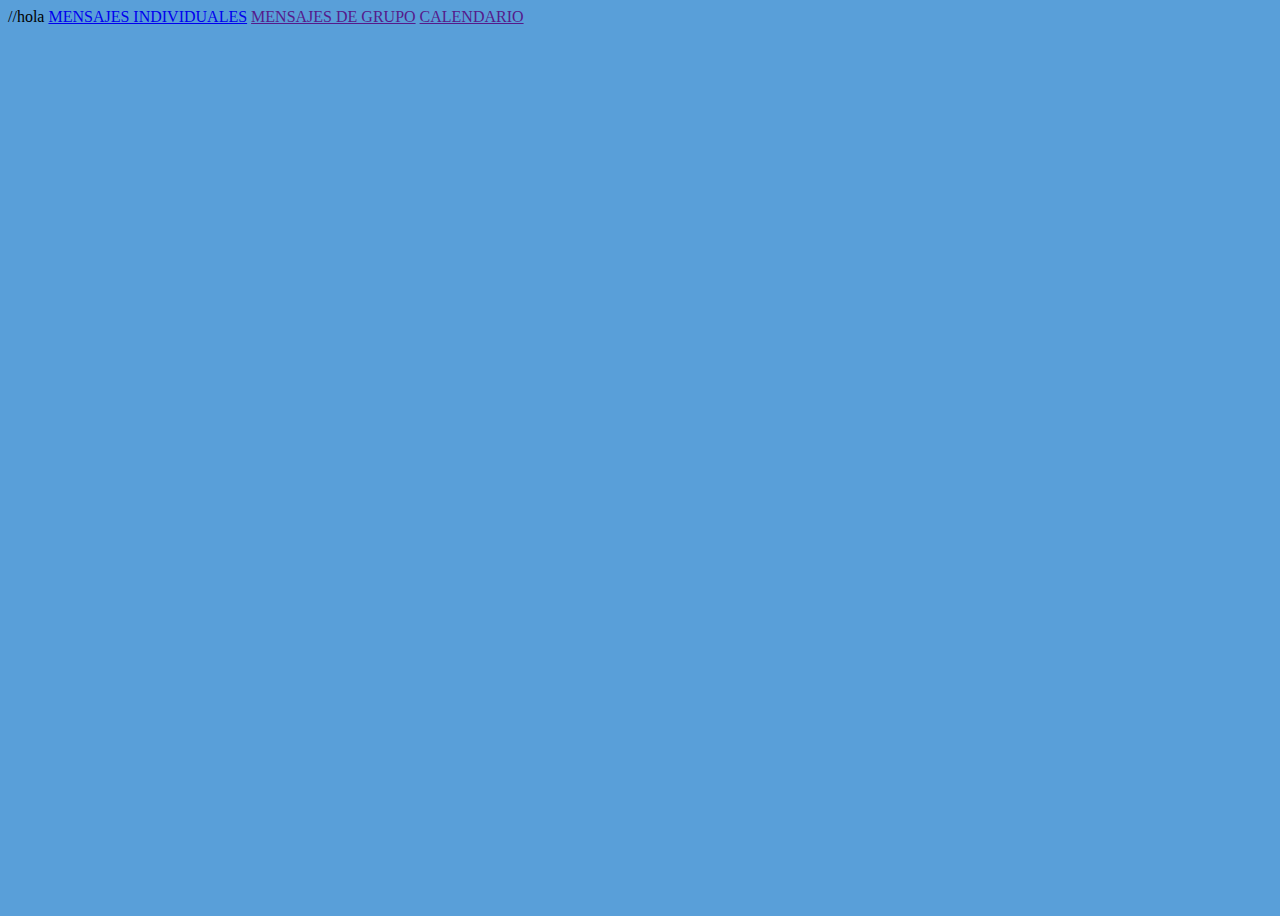
<file: index.html>
<!DOCTYPE html>
//hola 
<html lang="en">
<head>
    <meta charset="UTF-8">
    <meta http-equiv="X-UA-Compatible" content="IE=edge">
    <meta name="viewport" content="width=device-width, initial-scale=1.0">
    <link rel="stylesheet" type="text/css" href="css/style.css" media="screen" />
    <link rel="stylesheet" href="https://cdn.jsdelivr.net/npm/bootstrap@5.2.0/dist/css/bootstrap.min.css" integrity="sha384-gH2yIJqKdNHPEq0n4Mqa/HGKIhSkIHeL5AyhkYV8i59U5AR6csBvApHHNl/vI1Bx" crossorigin="anonymous">


    <title>Collègues</title>
</head>
<body>
    <a href="mensajes.html">MENSAJES INDIVIDUALES</a>
    <a href="">MENSAJES DE GRUPO</a>
    <a href="">CALENDARIO</a>

    <script src="https://cdn.jsdelivr.net/npm/bootstrap@5.2.0/dist/js/bootstrap.min.js" integrity="sha384-ODmDIVzN+pFdexxHEHFBQH3/9/vQ9uori45z4JjnFsRydbmQbmL5t1tQ0culUzyK" crossorigin="anonymous"></script>
    <script src="https://cdn.jsdelivr.net/npm/bootstrap@5.2.0/dist/js/bootstrap.bundle.min.js" integrity="sha384-A3rJD856KowSb7dwlZdYEkO39Gagi7vIsF0jrRAoQmDKKtQBHUuLZ9AsSv4jD4Xa" crossorigin="anonymous"></script>

</body>
</html>
</file>
<file: css/style.css>
@import url('https://fonts.googleapis.com/css2?family=Inter:wght@100;200;300;400;500;600;700&display=swap');
.vertical-nav {
    min-width: 6rem;
    width: 6rem;
    height: 100vh;
    position: fixed;
    top: 0;
    left: 0;
    box-shadow: 3px 3px 10px rgba(0, 0, 0, 0.1);
    transition: all 0.4s;
    padding-top: 150px !important;
  }
  
  .page-content {
    width: calc(100% - 17rem);
    margin-left: 17rem;
    transition: all 0.4s;
  }

  #sidebar{
    background-color: #6E85B7 !important;
    font-family: 'Inter', sans-serif !important;
    padding-top: 100px;
  }
  
  /* for toggle behavior */
  
  #sidebar.active {
    margin-left: -17rem;
  }
  
  #content.active {
    width: 100%;
    margin: 0;
  }
  
  @media (max-width: 768px) {
    #sidebar {
      margin-left: -17rem;
    }
    #sidebar.active {
      margin-left: 0;
    }
    #content {
      width: 100%;
      margin: 0;
    }
    #content.active {
      margin-left: 17rem;
      width: calc(100% - 17rem);
    }
  }
  
  
  body {
    background: #599fd9;
    background: -webkit-linear-gradient(to right, #599fd9, #c2e59c);
    min-height: 100vh;
    overflow-x: hidden;
    overflow-y: hidden;
}
  
  .separator {
    margin: 3rem 0;
    border-bottom: 1px dashed #fff;
  }
  
  .text-uppercase {
    letter-spacing: 0.1em;
  }
  
  .text-gray {
    color: #aaa;
  }

  #nav-bar-chat > li > a > i{
    color: #EAEAEA !important;
    margin-bottom: 45px;
    transition: 0.5s ease;
  }
  #nav-bar-chat > li > a > i:hover{
    color: white !important;
    transition: 0.5s ease;

  }

  .selected-button{
    color: white !important;
  }
  .fa{
    transform: scale(2.5);
  }
  
  #profile-picture{
    margin-top: 120px;
  }

  #mensajes-lista{
    padding-left: 110px;
    height: 100vh;
    background-color: #FFFFFF !important;
    font-family: 'Inter', sans-serif;
    padding-right: 20px;
    overflow-y: scroll;
  }
  #mensajes-lista::-webkit-scrollbar{
    display: none;
  }
  #nuevo-mensaje{
    position: relative;
    color: #6E85B7 !important;
    transition: 0.5s ease;

  }
  #nuevo-mensaje:hover{
    color: #3f4d6a !important;
    transition: 0.5s ease;
    cursor: pointer;
  }
  #buscar-mensaje{
    font-family: 'Inter', sans-serif;
    border-radius: 10px;
    font-weight:600;
    padding-left: 20px;
    padding-top: 5px;
    padding-bottom: 5px;
    background-color: #EBEBEB;
    border: none;
    outline: none;
    color: #ADADAD;
    width: 100%;
  }
  #titulo-mensajes{
    margin-top: 60px;
    font-family: 'Inter', sans-serif;
    font-weight: 700;
    color: #ADADAD;
  }

  /* template de cards para mensajes */

  .card-mensaje{
    position: relative;
    height: 120px;
    background-color: white;
    padding: 20px;
    transition: 0.2s ease-in-out;

  }
  .card-mensaje:hover{
    transform: scale(1.02);
    cursor: pointer;
    transition: 0.2s ease-in-out;
    background-color: #F4F4F4;
  }
  .selected{
    background-color: #F4F4F4;

  }
  .status{
    position: absolute;
    border-radius: 50%;
    width: 25px;
    height: 25px;
    margin-top: 55px;
    border: 4px solid white;
  }

  .online{
    background-color: #00AD30;
  }

  .offline{
    background-color: #CECECE;
  }

  .busy{
    background-color: #BC0000;

  }
  
  .nombre-mensaje{
    position: absolute;
    font-family: 'Inter', sans-serif;
    font-weight: 700;
    margin-top: -70px;
    margin-left: 100px;
    font-size: large;
  }
  .mensaje-card{
    position: absolute;
    font-family: 'Inter', sans-serif;
    font-weight: 300;
    margin-top: -40px;
    margin-left: 100px;
    font-size: small;
  }
  .hora-mensaje{
    position: absolute;
    font-family: 'Inter', sans-serif;
    font-weight: 200;
    margin-top: -68px;
    right: 10px;
    font-size: x-small;
  }
  .mensaje-unread{
    position: absolute;
    border-radius: 50%;
    width: 15px;
    height: 15px;
    margin-top: -39px;
    right: 15px;
    background-color: #6E85B7;
  }
/*termina template de cards para mensajes */

.titulo-nombre{
    font-family: 'Inter', sans-serif;
    height: 120px;
    background: white;
    padding: 30px;
}

.titulo-nombre > h2{
    position: absolute;
    margin-left: 110px;
    font-weight: 700;
    font-size: x-large;
}
.titulo-nombre > p{
    position: absolute;
    margin-left: 110px;
    font-weight: 700;
    font-size: medium;
    margin-top: 30px;
    color: #C0C0C0;
}


.titulo-nombre > img{
    position: absolute;
    margin-top: -10px;
}

.fa-video{
    position: relative;
    margin-top: 20px;
    transform: scale(2);
    color: #6E85B7;
    transition: 0.5s ease;
    right: -90%;

}

.fa-video:hover{
    color: #3f4d6a !important;
    cursor: pointer;
    transition: 0.5s ease;
}
.fa-circle-info{
    position: relative;
    margin-top: 20px;
    transform: scale(2);
    color: #6E85B7;
    transition: 0.5s ease;
    right: -95%;

}

.fa-circle-info:hover{
    color: #3f4d6a !important;
    cursor: pointer;
    transition: 0.5s ease;
}

.mensajes-container{
    height: 500px;
    width: 100%;
    padding: 40px;
    overflow-y: scroll;
}
.mensajes-container::-webkit-scrollbar{
  display: none;
}



/* card de mensajes */
.mensaje-recibido-card{
  height: 80px;
  position: relative;
  
}
#mensaje-burbuja{
  background-color: #C4D7E0;
  position: relative;
  padding: 15px;
  font-family: 'Inter', sans-serif;
  font-weight: 500;
  font-size: small;
  border-radius: 0px 20px 20px 20px;
  margin-left: 70px;
  margin-top: -50px;
  width: 300px;
}
#hora-burbuja{
  position: relative;
  font-family: 'Inter', sans-serif;
  font-size: x-small;
  margin-left: 85px;
  margin-top: -80px;

}
.mensaje-recibido-card > img{
  position: relative;
}
/* termina card de mensajes recibidos */


.escribir-mensaje{
    height: auto;
    width: 100%;
    background-color: #ffffff;
    padding: 40px;
}
.escribir-mensaje > textarea{
  border-radius: 10px;
  padding: 10px;
  border: none;
  background-color: #F0F0F0;
  font-family: 'Inter', sans-serif;
  font-size: small;
  resize: none;
  outline: none;
  width: 90%;
}
.escribir-mensaje > a > i{
  position: relative;
  transform: scale(1.5);
  color: #6E85B7;
  text-decoration: none;
  border: none;
  top: -15px;
  margin-left: 20px;
  transition: 0.2s ease-in-out;
}
.escribir-mensaje > a > i:hover{
  color: #242c3c;
  transition: 0.2s ease-in-out;
  transform: scale(1.6);
}
.escribir-mensaje > a{
  text-decoration: none;

}
</file>
